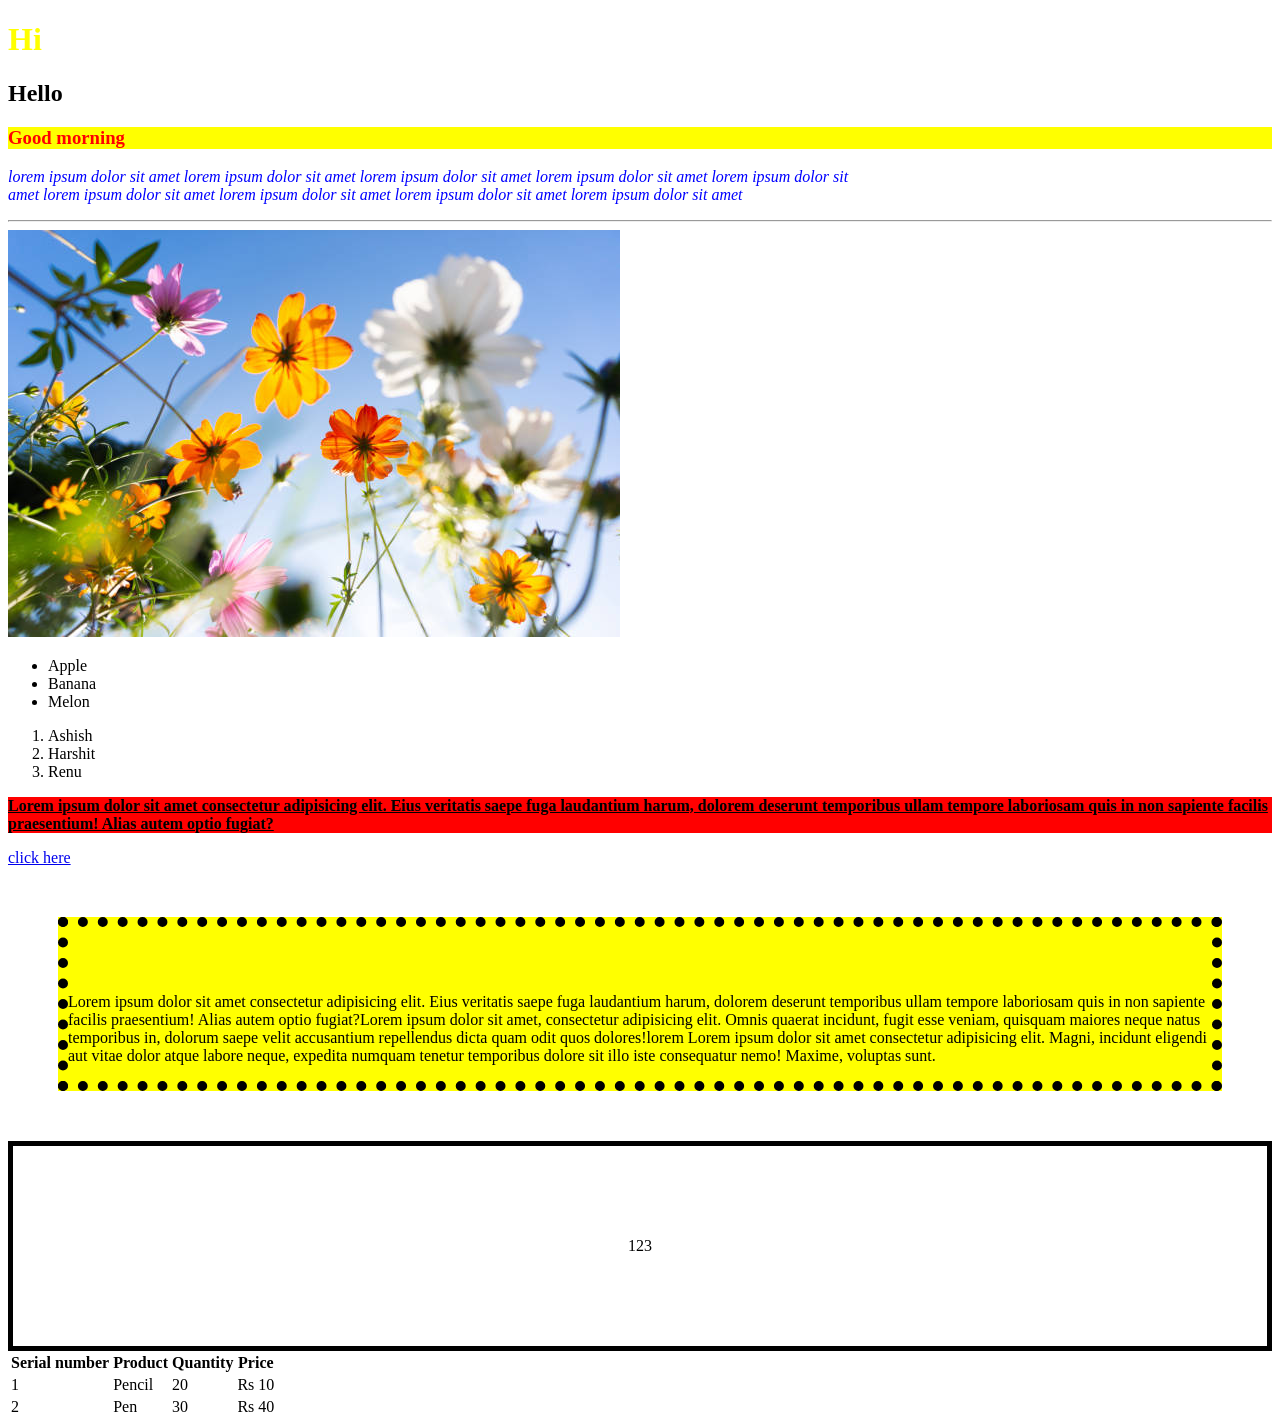
<file: index.html>
<!DOCTYPE html>
<html lang="en">
<head>
    <meta charset="UTF-8">
    <meta name="viewport" content="width=device-width, initial-scale=1.0">
    <title>Practice</title>

    <link rel="stylesheet" href="index.css">

    
</head>
<body>
    <h1>
        Hi
    </h1>
    <h2>Hello</h2>
    <h3 style="color:red; background-color: yellow;">Good morning</h3>

    <p class="heading">lorem ipsum dolor sit amet lorem ipsum dolor sit amet lorem ipsum dolor sit amet lorem ipsum dolor sit amet lorem ipsum dolor sit <br> amet lorem ipsum dolor sit amet lorem ipsum dolor sit amet lorem ipsum dolor sit amet lorem ipsum dolor sit amet
    </p> <hr>
    
    <img src="flower.jpg" alt="Flower" ></img>

    <ul>
        <li>Apple</li>
        <li>Banana</li>
        <li>Melon</li>
    </ul>

    <ol>
        <li>Ashish</li>
        <li>Harshit</li>
        <li>Renu</li>
    </ol>

    <p id="small-para">
        <u><b>Lorem ipsum dolor sit amet consectetur adipisicing elit. Eius veritatis saepe fuga laudantium harum, dolorem deserunt temporibus ullam tempore laboriosam quis in non sapiente facilis praesentium! Alias autem optio fugiat?</b></u>
    </p>

    <a href="https://www.amazon.in/">
        click here
    </a>

    <div id="container">
        <p id="lorem">Lorem ipsum dolor sit amet consectetur adipisicing elit. Eius veritatis saepe fuga laudantium harum, dolorem deserunt temporibus ullam tempore laboriosam quis in non sapiente facilis praesentium! Alias autem optio fugiat?Lorem ipsum dolor sit amet, consectetur adipisicing elit. Omnis quaerat incidunt, fugit esse veniam, quisquam maiores neque natus temporibus in, dolorum saepe velit accusantium repellendus dicta quam odit quos dolores!lorem
            Lorem ipsum dolor sit amet consectetur adipisicing elit. Magni, incidunt eligendi aut vitae dolor atque labore neque, expedita numquam tenetur temporibus dolore sit illo iste consequatur nemo! Maxime, voluptas sunt.
        </p>

    </div>


    <div id="numbers">
        <div>1</div>
        <div>2</div>
        <div>3</div>
    </div>

    <table>
        <tr>
            <th>Serial number</th>
            <th>Product</th>
            <th>Quantity</th>
            <th>Price</th>
        </tr>

        <tr>
            <td>1</td>
            <td>Pencil</td>
            <td>20</td>
            <td>Rs 10</td>
        </tr>

        <tr>
            <td>2</td>
            <td>Pen</td>
            <td>30</td>
            <td>Rs 40</td>
        </tr>
    </table>
    
        
</body>
</html>
</file>
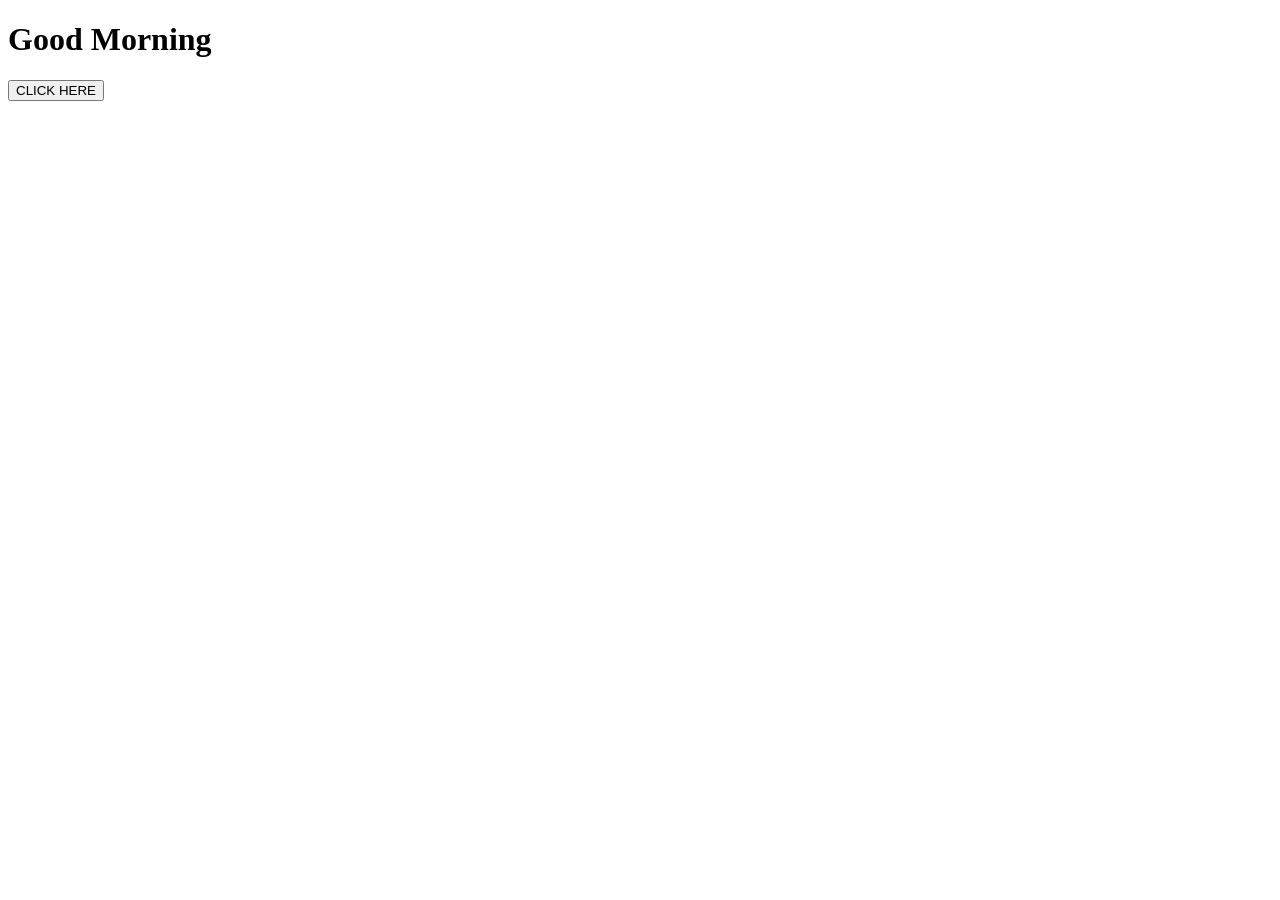
<file: dom.html>
<!doctype html>
<html lang="en">
  <head>
    <meta charset="UTF-8" />
    <meta name="viewport" content="width=device-width, initial-scale=1.0" />
    <title>DOM Manipulation</title>
  </head> 
  <body>

    <h1 id="heading">Good Morning</h1>
    <button id="btn" onclick="changeText()">CLICK HERE</button>
    
  </body>

  <script src="dom.js"></script>
</html>
</file>
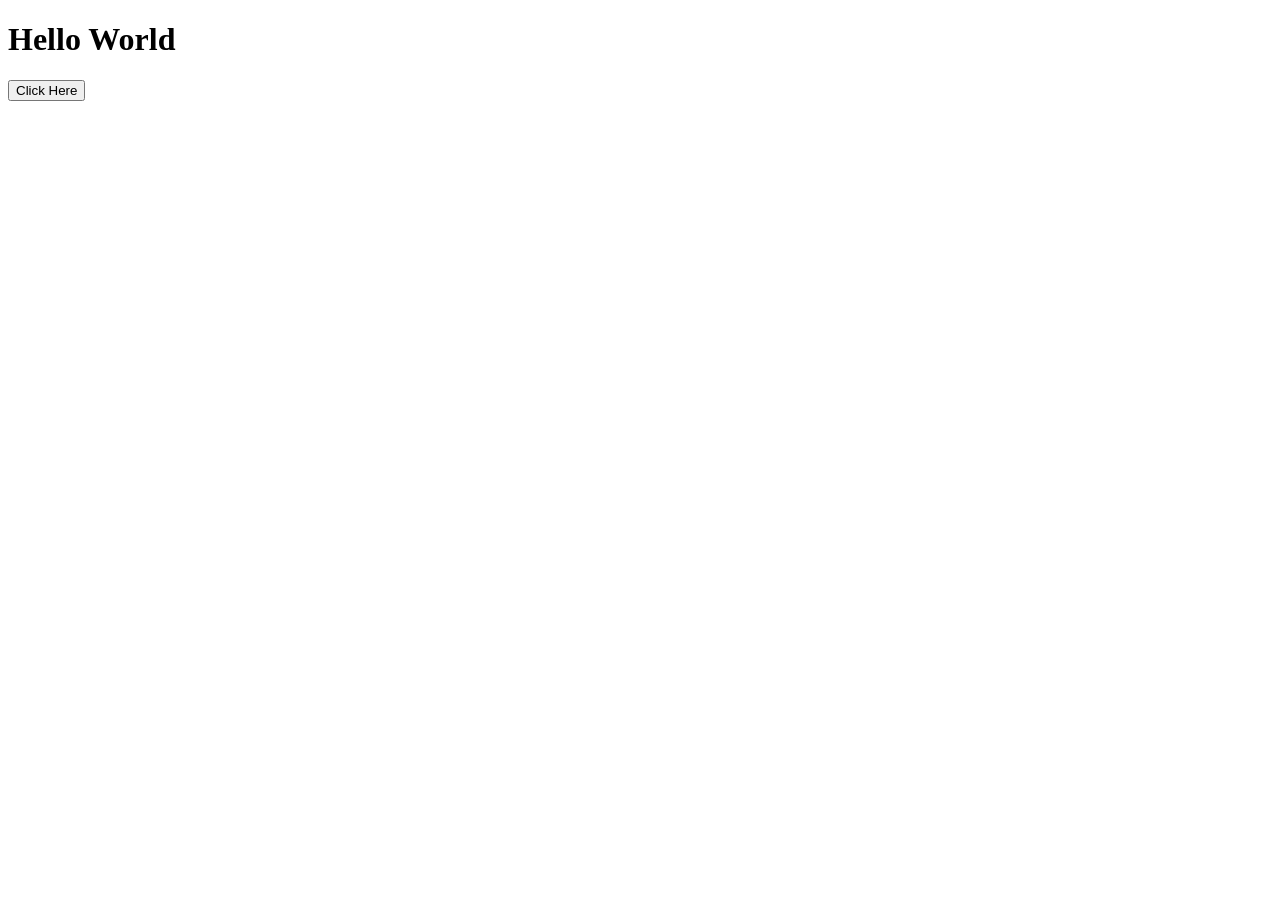
<file: first.html>
<!DOCTYPE html>
<html lang="en">
<head>
    <meta charset="UTF-8">
    <meta name="viewport" content="width=device-width, initial-scale=1.0">
    <title>Javascript Tutorial</title>
</head>
<body>
    <h1>Hello World</h1>

    <!-- Inline JS -->
    <button onclick="alert('WELCOME')">Click Here</button> 
   

</body>

<!-- internal -->
<script src="conditional-statements.js">
    
</script>

</html>
</file>
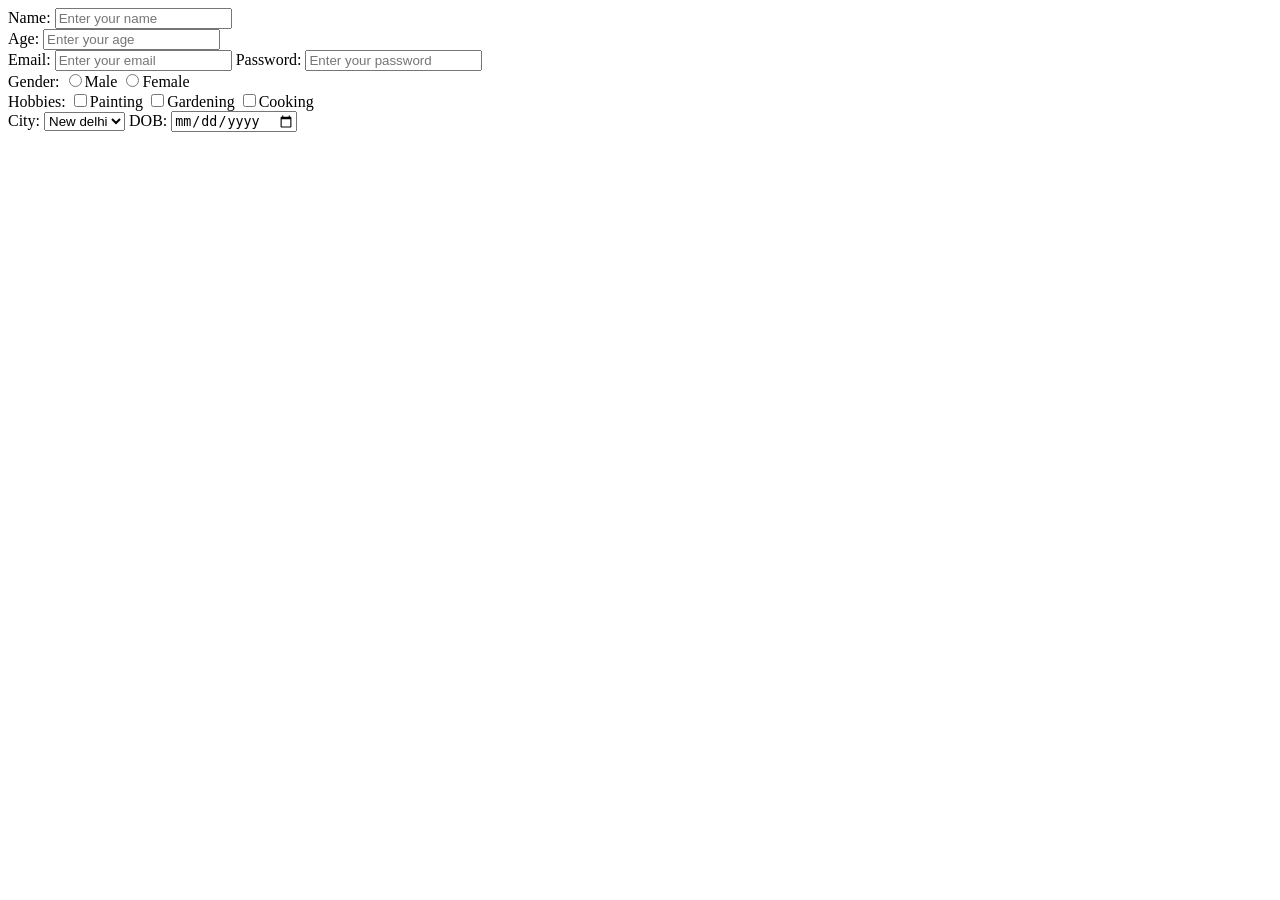
<file: form.html>
<!DOCTYPE html>
<html lang="en">
<head>
    <meta charset="UTF-8">
    <meta name="viewport" content="width=device-width, initial-scale=1.0">
    <title>Forms</title>
</head>
<body>

    <form>
        <label>Name: </label>
        <input type="text" placeholder="Enter your name">
        <br>

        <label>Age:</label>
        <input type="number" placeholder="Enter your age"><br>

        <label>Email:</label>
        <input type="email" placeholder="Enter your email">

        <label>Password:</label>
        <input type="password" placeholder="Enter your password"> <br>

        <label>Gender:</label>

        <input type="radio" value="Male" name="gender">Male

        <input type="radio" value="Female" name="gender">Female
        <br>

        <label>Hobbies:</label>

        <input type="checkbox" value="Painting">Painting

        <input type="checkbox" value="Gardening">Gardening

        <input type="checkbox" value="Cooking">Cooking
        <br>

        <label>City:</label>

        <select >
            <option ></option>
            <option selected>New delhi</option>
            <option>Mumbai</option>
            <option>Kolkata</option>
        </select>

        <label>DOB:</label>
        <input type="date" placeholder="Enter your birth date">

    </form>
    
</body>
</html>
</file>
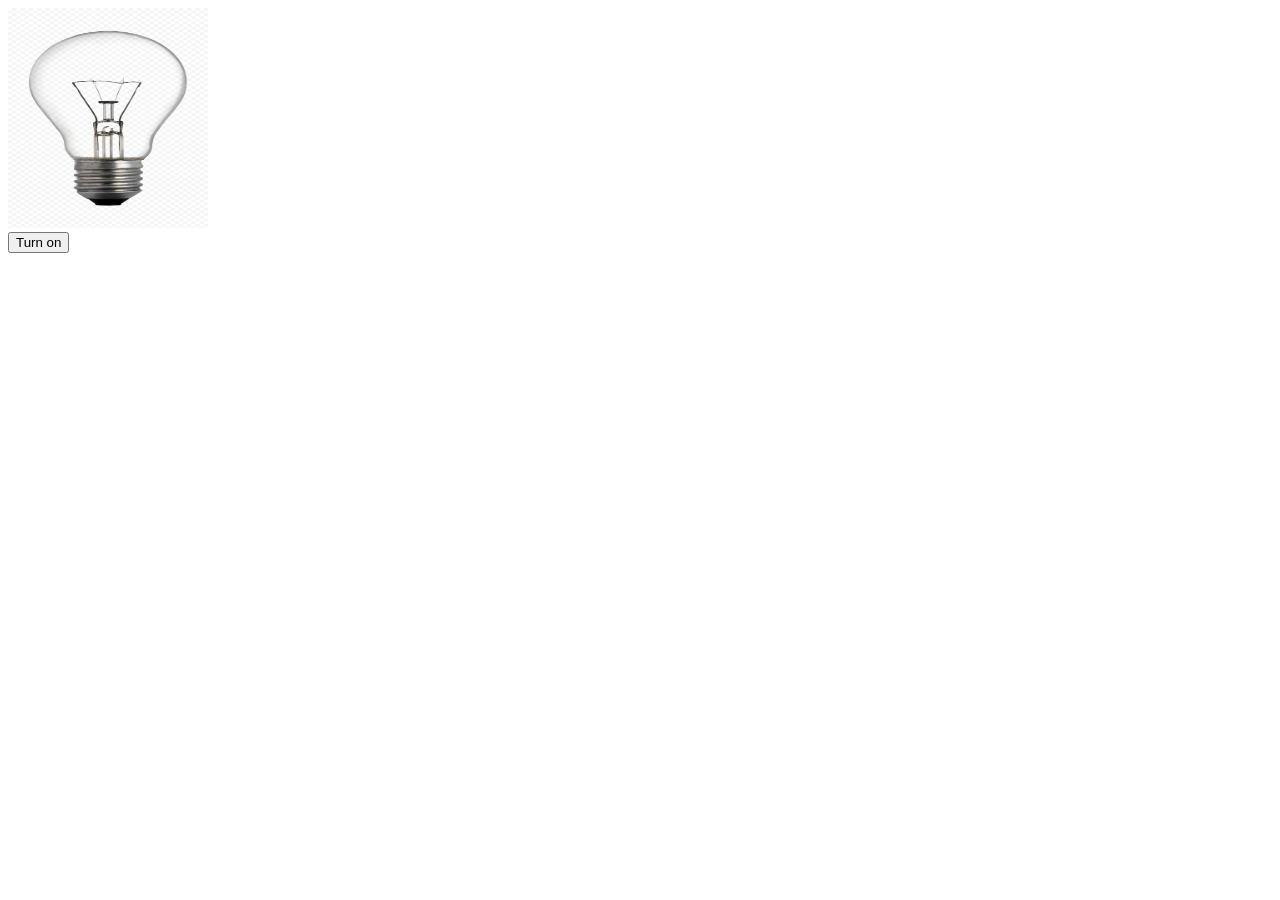
<file: image-toggle.html>
<!doctype html>
<html lang="en">
  <head>
    <meta charset="UTF-8" />
    <meta name="viewport" content="width=device-width, initial-scale=1.0" />
    <title>Image Toggle</title>
  </head>
  <body>
    <img src="bulboff.png" id="bulb" height="220px" width="200px" /> <br />
    <button id="btn" onclick="toggle()">Turn on</button>
    
  </body>
  <script>
    let isOn = false;
    function toggle() {
      let bulb = document.querySelector("#bulb");
      let btn = document.querySelector("#btn");

      if (isOn) {
        bulb.src = "bulboff.png";
        btn.innerText = "Turn On";
        isOn = false;
      } else {
        bulb.src = "bulbon.png";
        btn.innerText = "Turn Off";
        isOn = true;
      }
    }
  </script>
</html>
</file>
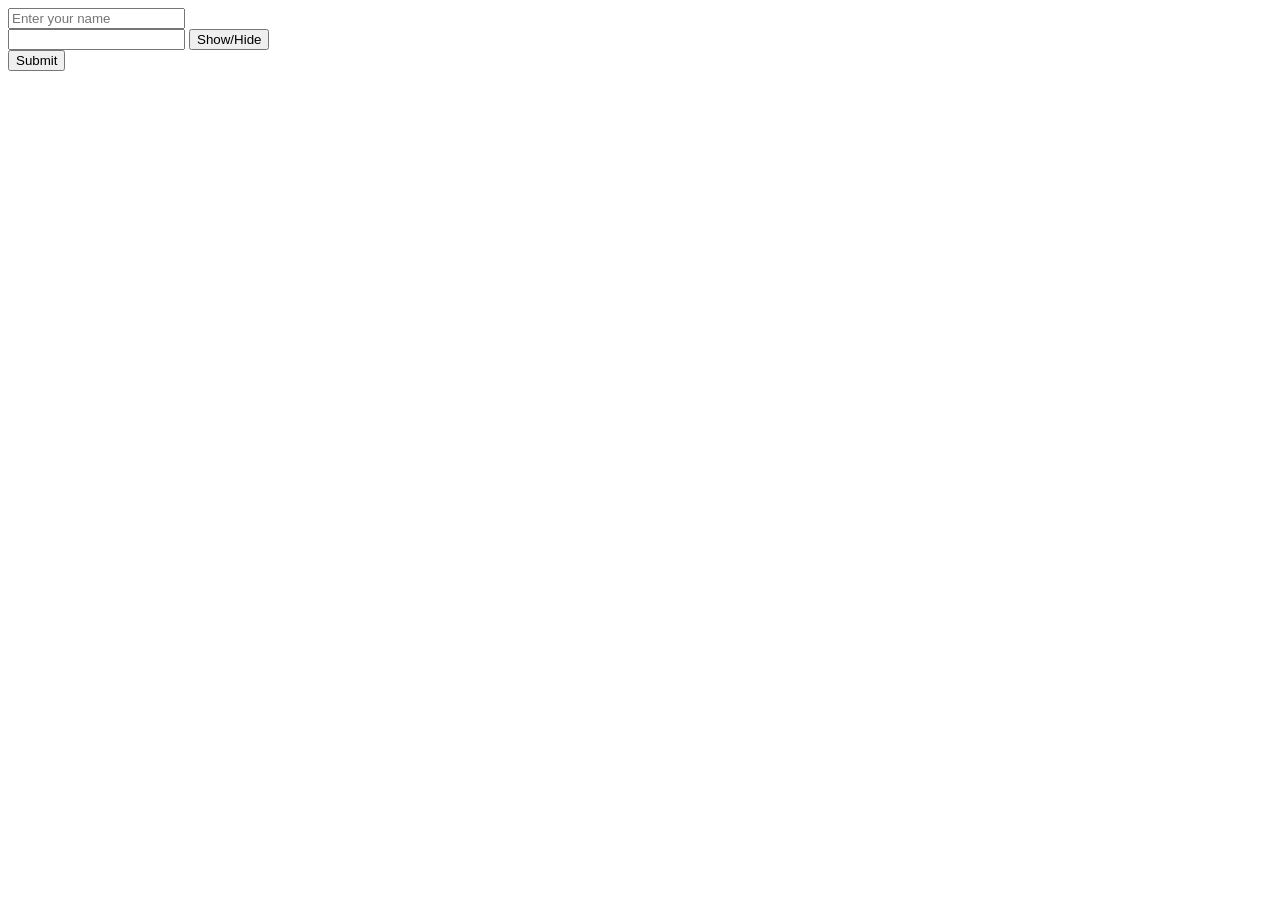
<file: password-toggle.html>
<!DOCTYPE html>
<html lang="en">
<head>
    <meta charset="UTF-8">
    <meta name="viewport" content="width=device-width, initial-scale=1.0">
    <title>Password Toggle</title>
</head>
<body>
    <input type="text" id="username" placeholder="Enter your name"> <br>
    <input type="password" id="input">
    <button onclick="toggle();">Show/Hide</button> <br>

    <button onclick="submit();">Submit</button>
    <h1 id="greeting"></h1>
</body>

<script>
    function toggle(){
        let password = document.querySelector("#input");

        if(password.type == 'text'){
            password.type = "password";
        }
        else{
            password.type = "text";
        }

    }

    function submit(){
        let name = document.querySelector("#username").value;
        let heading = document.querySelector("#greeting");

        heading.innerText = "Welcome " + name ;
    }
    
</script>
</html>
</file>
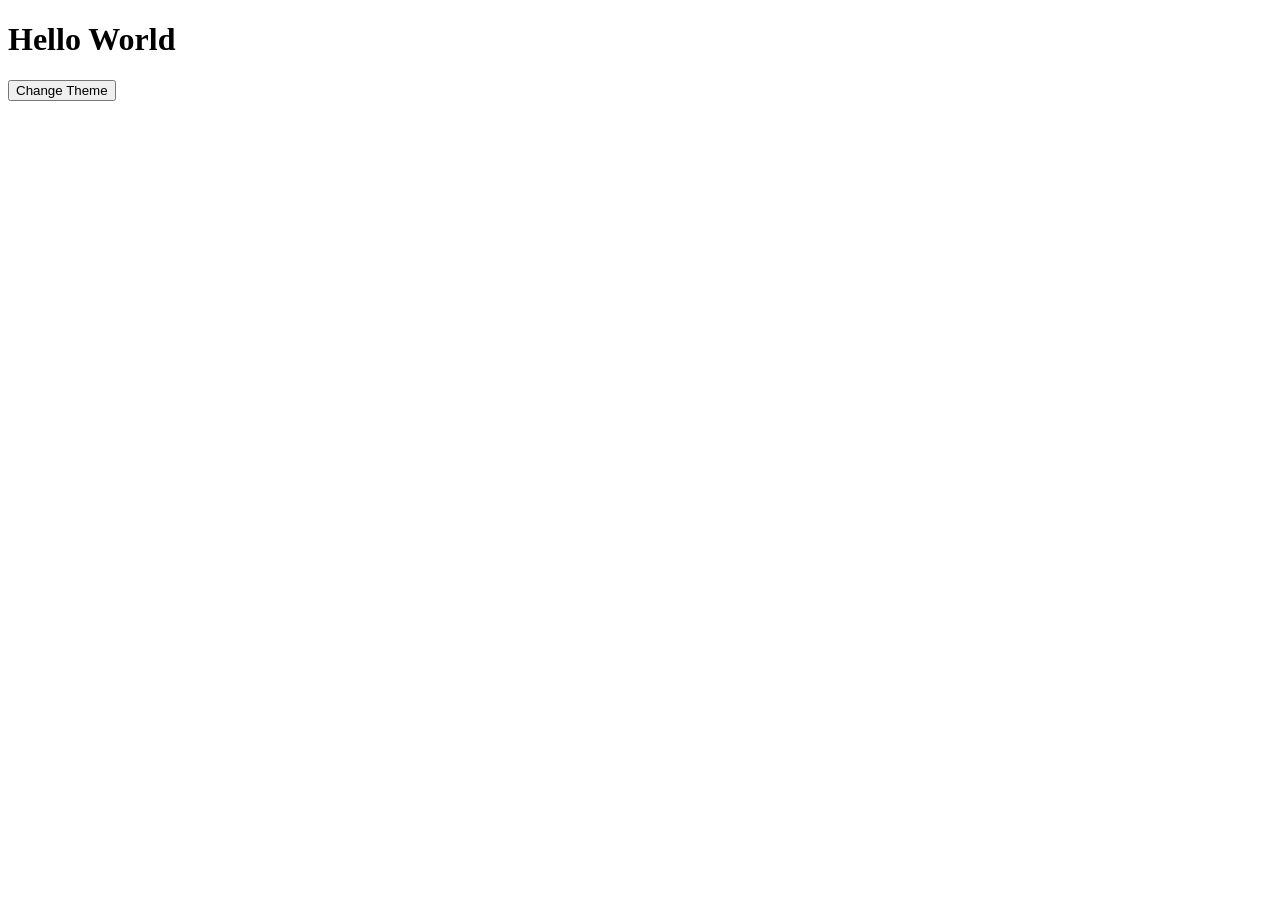
<file: theme-toggle.html>
<!DOCTYPE html>
<html lang="en">
<head>
    <meta charset="UTF-8">
    <meta name="viewport" content="width=device-width, initial-scale=1.0">
    <title>Theme Toggle</title>
</head>
<body>
    <h1 id="text">Hello World</h1>
    <button id="btn" onclick="changeTheme();">Change Theme</button>
    
</body>

<script>
    let isDark = false;
    function changeTheme(){
        let heading = document.querySelector("#text");
        
        if(isDark){
            document.body.style.backgroundColor = "white";
            heading.style.color = "black";
            isDark = false;
        }
        else {
            document.body.style.backgroundColor = "black";
            heading.style.color = "white";
            isDark = true;
        }
    }
</script>
</html>
</file>
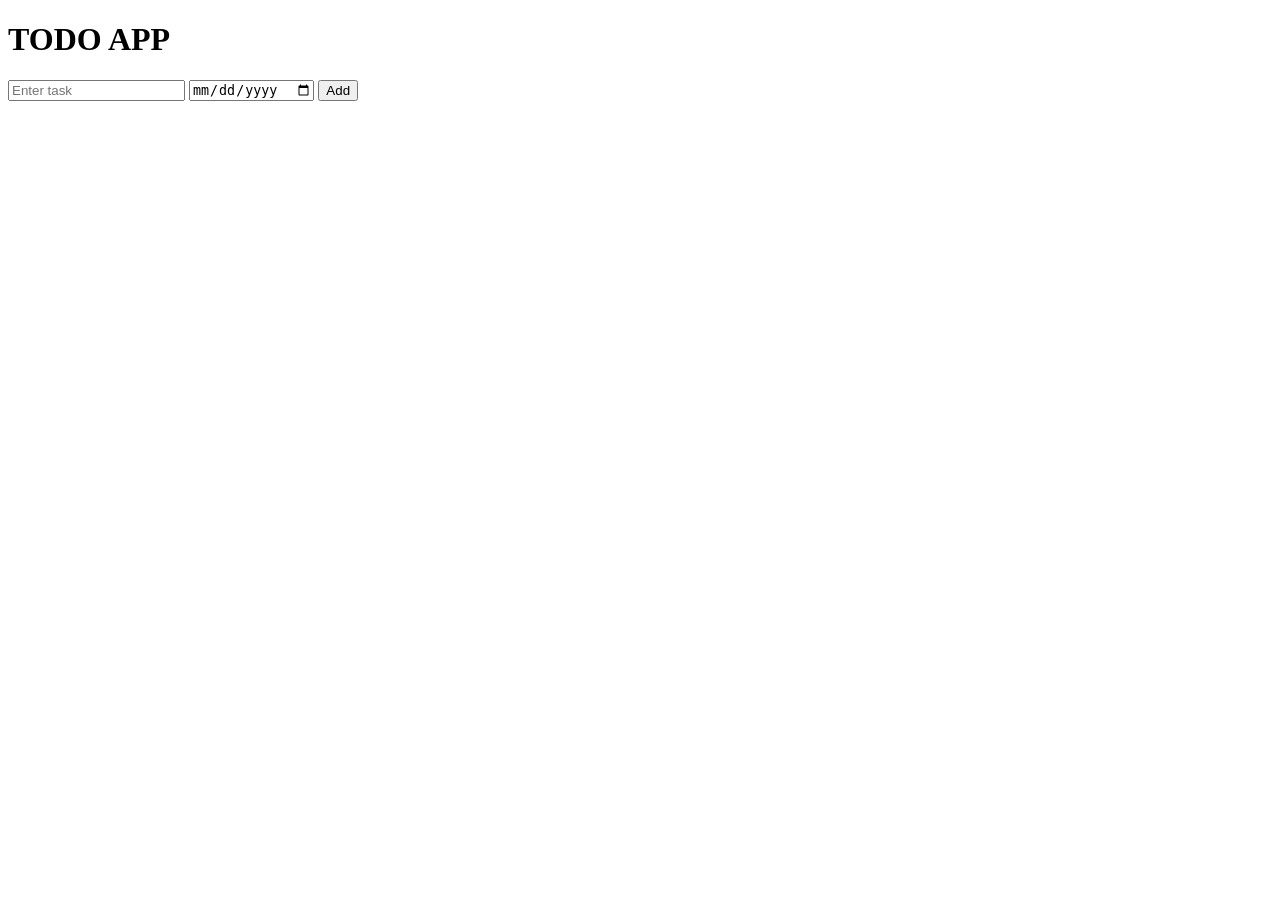
<file: todo.html>
<!doctype html>
<html lang="en">
  <head>
    <meta charset="UTF-8" />
    <meta name="viewport" content="width=device-width, initial-scale=1.0" />
    <title>Todo App</title>
  </head>
  <body>
    <h1>TODO APP</h1>
    <input type="text" placeholder="Enter task" id="task-input"> 
    <input type="date" placeholder="Enter date" id="date-input">
    <button id="btn" onclick="addTask();">Add</button><br>

    <div id="list"></div>
  </body>

  <script>
    let todos = JSON.parse(localStorage.getItem("todo")) || [];
    display();

    function addTask(){
        let task = document.querySelector("#task-input").value;
        let date = document.querySelector("#date-input").value;

        todos.push({
            taskname: task,
            taskdate: date,
        });

        localStorage.setItem("todo", JSON.stringify(todos));

        display();
     
        document.querySelector("#task-input").value = "";
        document.querySelector("#date-input").value = "";
    }

    function display(){
        let result = "";

        for(let i=0; i<todos.length;i++){
            result += `
            <span>
                ${todos[i].taskname} - ${todos[i].taskdate}
            </span> <br>
            `;
            document.querySelector("#list").innerHTML = result;
        }
        
    }
  </script>
</html>
</file>
<file: index.css>
.heading {
  color: blue;
  font-style: italic;
  cursor: pointer;
}

h1 {
  color: yellow;
}

#small-para{
    background-color: red;

}

#container{
    background-color: yellow;
    margin: 50px;
    border: 10px dotted;
}

#lorem{
    padding-top: 50px;
}

#numbers{
  height: 200px;
  border: 5px solid;
  display: flex;
  justify-content: center;
  align-items: center;
}
</file>
